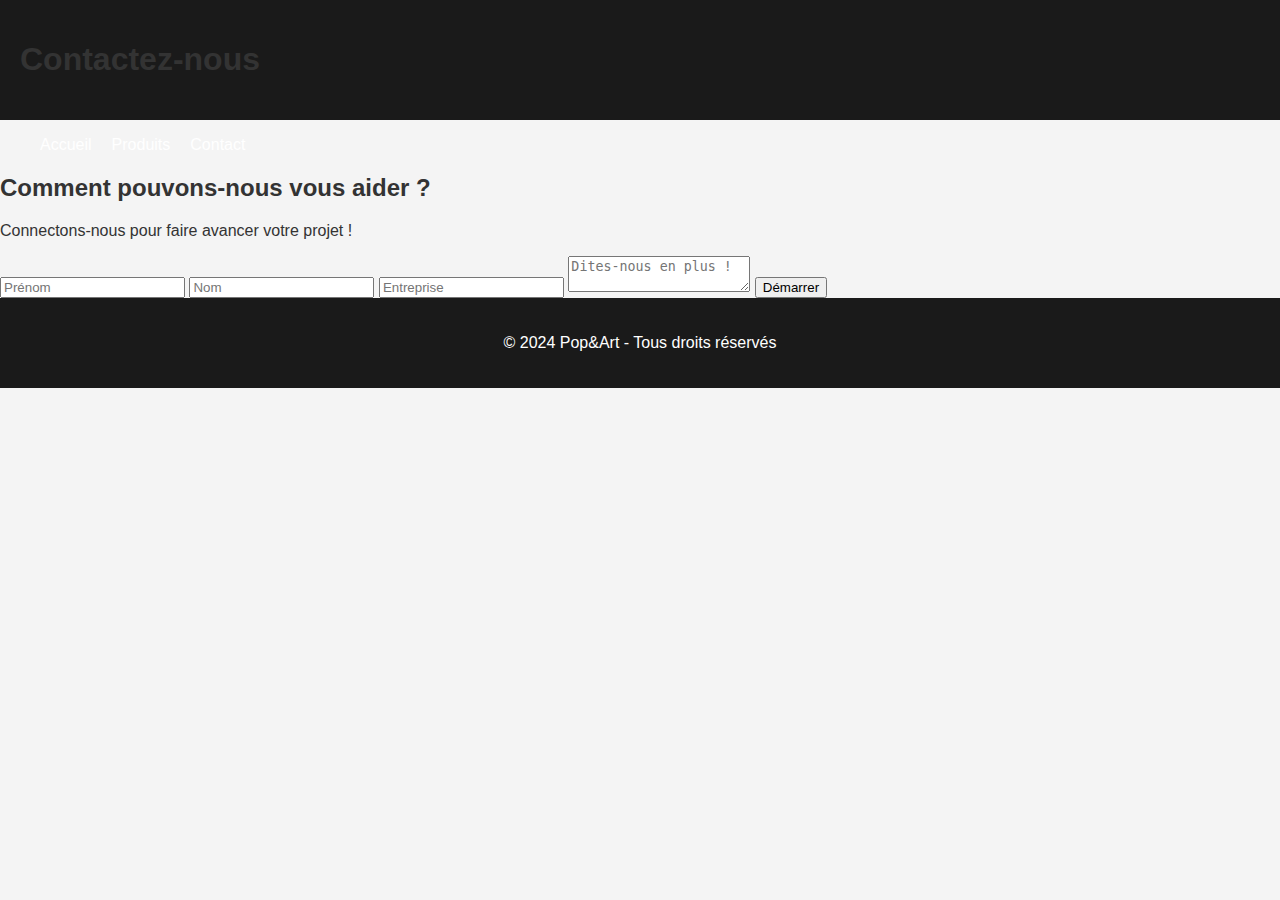
<file: contact.html>
<!DOCTYPE html>
<html lang="fr">
<head>
    <meta charset="UTF-8">
    <meta name="viewport" content="width=device-width, initial-scale=1.0">
    <title>Pop&Art - Contact</title>
    <link rel="stylesheet" href="style.css">
</head>
<body>
    <header>
        <h1>Contactez-nous</h1>
    </header>

    <nav>
        <ul>
            <li><a href="index.html">Accueil</a></li>
            <li><a href="produits.html">Produits</a></li>
            <li><a href="contact.html">Contact</a></li>
        </ul>
    </nav>

    <section class="contact-section">
        <h2>Comment pouvons-nous vous aider ?</h2>
        <p>Connectons-nous pour faire avancer votre projet !</p>
        <form action="#" method="post" class="contact-form">
            <input type="text" name="first_name" placeholder="Prénom" required>
            <input type="text" name="last_name" placeholder="Nom" required>
            <input type="text" name="company" placeholder="Entreprise">
            <textarea name="message" placeholder="Dites-nous en plus !" required></textarea>
            <button type="submit">Démarrer</button>
        </form>
    </section>

    <footer>
        <p>&copy; 2024 Pop&Art - Tous droits réservés</p>
    </footer>
</body>
</html>
</file>
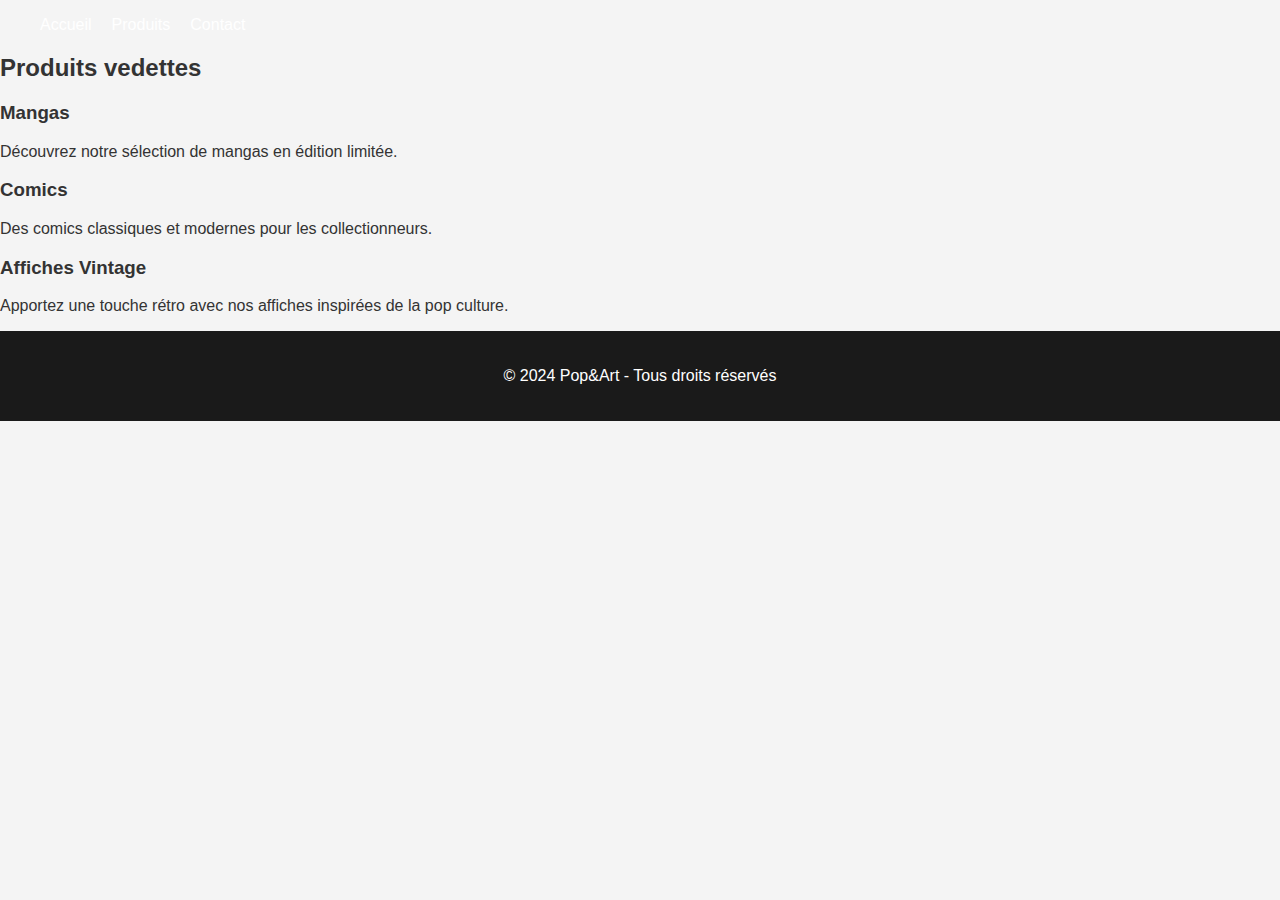
<file: produits.html>
<!DOCTYPE html>
<html lang="fr">
<head>
    <meta charset="UTF-8">
    <meta name="viewport" content="width=device-width, initial-scale=1.0">
    <title>Pop&Art - Produits</title>
    <link rel="stylesheet" href="style.css">
</head>
<body>
    <!-- Navigation -->
    <nav>
        <ul>
            <li><a href="index.html">Accueil</a></li>
            <li><a href="produits.html">Produits</a></li>
            <li><a href="contact.html">Contact</a></li>
        </ul>
    </nav>

    <!-- Grille des Produits -->
    <section class="product-grid">
        <h2>Produits vedettes</h2>
        <div class="product-card">
            <h3>Mangas</h3>
            <p>Découvrez notre sélection de mangas en édition limitée.</p>
        </div>
        <div class="product-card">
            <h3>Comics</h3>
            <p>Des comics classiques et modernes pour les collectionneurs.</p>
        </div>
        <div class="product-card">
            <h3>Affiches Vintage</h3>
            <p>Apportez une touche rétro avec nos affiches inspirées de la pop culture.</p>
        </div>
    </section>

    <!-- Ligne en bas du contenu -->
    <div class="bottom-line"></div>

    <!-- Pied de page -->
    <footer>
        <p>&copy; 2024 Pop&Art - Tous droits réservés</p>
    </footer>
</body>
</html>
</file>
<file: style.css>
/* Global styles */
body {
    font-family: 'Lato', sans-serif;
    margin: 0;
    padding: 0;
    background-color: #f4f4f4;
    color: #333;
}

/* Header */
header {
    background-color: #1a1a1a;
    padding: 20px;
    display: flex;
    justify-content: space-between;
    align-items: center;
}

header .logo img {
    height: 50px;
}

nav ul {
    list-style: none;
    display: flex;
    gap: 20px;
}

nav ul li a {
    color: #fff;
    text-decoration: none;
    font-size: 16px;
    transition: color 0.3s;
}

nav ul li a:hover {
    color: #f0a500;
}

/* About section */
.about {
    padding: 60px 20px;
    max-width: 1200px;
    margin: auto;
    text-align: center;
}

.about h1 {
    font-size: 36px;
    color: #f0a500;
    margin-bottom: 20px;
}

.about .content {
    display: flex;
    justify-content: space-between;
    align-items: center;
    gap: 40px;
}

.about .content p {
    flex: 2;
    font-size: 18px;
    line-height: 1.6;
}

.about .image-placeholder img {
    flex: 1;
    max-width: 100%;
    height: auto;
    border-radius: 10px;
}

/* Footer */
footer {
    background-color: #1a1a1a;
    color: #fff;
    padding: 20px;
    text-align: center;
}

footer .social-links a {
    color: #f0a500;
    margin: 0 10px;
    text-decoration: none;
}

footer .social-links a:hover {
    text-decoration: underline;
}
</file>
